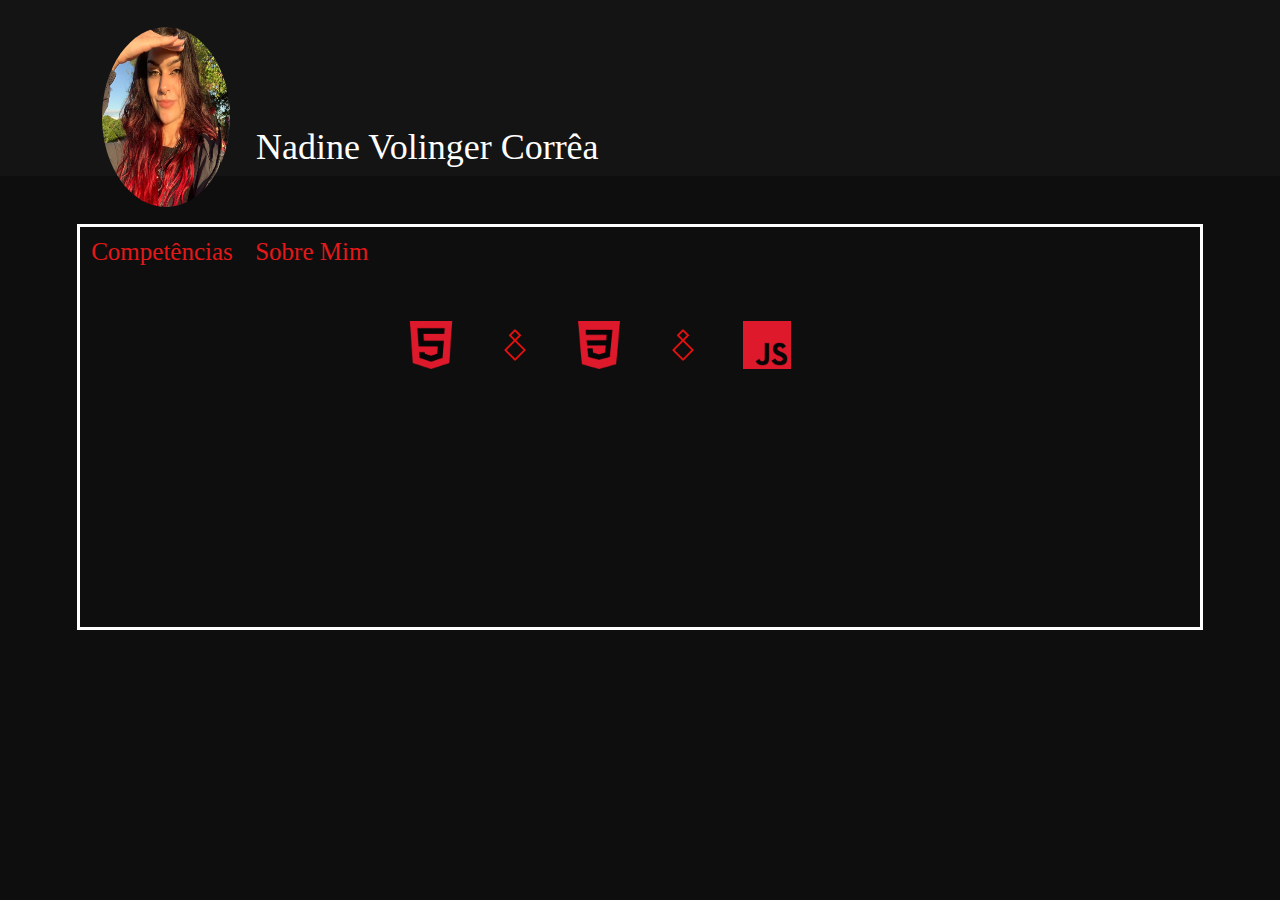
<file: portifolio/index.html>
<!DOCTYPE html>
<html lang="en">
<head>
    <meta charset="UTF-8">
    <meta name="viewport" content="width=device-width, initial-scale=1.0">
    <meta http-equiv="X-UA-Compatible" content="ie=edge">
    <link rel="preconnect" href="https://fonts.googleapis.com">
    <link href="https://fonts.googleapis.com/css2?family=Zilla+Slab&display=swap" rel="stylesheet">
    <link rel="stylesheet" href="./style.css">
    <title>Nadine Volinger Corrêa</title>
</head>

<body>

    <header class="header">
        <div>
            <img src="./img/photo.jpeg" class="perfil" alt="foto" >            
        </div>
        <p class="title"> Nadine Volinger Corrêa</p>
    </header>

    <div class="content">
  
    <p class="skills">
        Competências
    </p>

    <p class="sobre">
        Sobre Mim
    </p>

    <div class="icons">
        <img src="./img/html.png" class="html" alt="html">
        <img src="./img/sizes.png" class="one">
        <img src="./img/css.png" class="css" alt="css">
        <img src="./img/sizes.png" class="two">
        <img src="./img/javascript.png" class="js" alt="javascript">
    </div>

   <!----
    </div>

    <div class="horizontal">
    </div>

    <div class="vertical">
    </div>
-->

<!--

    <!--<div class="retangulo">

        <p class="eu">
            Me chamo Nadine Volinger Corrêa, sou formada no curso técnico de informática pelo Instituto Federal Catarinense e atualmente curso Análise e Desenvolvimento de Sistemas.
            Além de ser apaixonada por gatinhos e livros, procuro estudar linguagens front-end afim de me tornar uma profissional mais completa.
        </p>
    </div>

    </div>

    <!--<footer class="footer">
        <a href="https://www.linkedin.com/in/nadinevolinger/" target="_blank">
            <img src="./img/linkedin.png" class="linkedin" alt="linkedin">
        </a>
        <a href="https://github.com/nadinevolinger" target="_blank">
            <img src="./img/github.png" class="github" alt="github">
        </a>
        <a href="mailto:nadine.volinger@gmail.com" target="blank">
            <img src="./img/email.png" class="email" alt="email">
        </a>
    </footer>!-->

</body>
</file>
<file: portifolio/style.css>
* {
    margin: 0%;
    padding: 0%;
    background-color: #0E0E0E; 
}


.header {
    position: static;
    width: 100%;
    height: 11rem;
    background: #141414;
    margin-bottom: 3rem;
}

.perfil {
    position: absolute;
    width: 10%;
    height: 20%;
    left: 8%;
    top: 3%;
    bottom: 3%;
    border-radius: 60%;
}

.title {
    position: absolute;
    left: 20%;
    top: 14%;
    font-size: 36px;
    color: #FFFFFF;
    background-color: #141414;
}

.left,.right {
    height: 100%;
    width: 50%;
    position:fixed; 
    z-index: 1;
    top: 30%;
    overflow-x: hidden;
    padding-top: 6%;
}

.content {
    width: 70rem;
    height: 25rem;
    margin: auto;
    display: flex;
    border: solid white;
}

.skills,.sobre {
    margin: 1%;
    font-size: 25px;
    color:#E41818;
}

.sobre {
    justify-content: flex-end;
    margin: 1%;
    font-size: 25px;
    color:#E41818;
}

.icons {
    padding-top: 7%;
    margin-left: 1%;
}

.one,.two {
    width: 2rem;
    height: 2rem;
    padding: 1.5rem;
}

.html,.css,.js {
    width: 3rem;
    height: 3rem;
    padding: 1rem;
}
/*
.horizontal {
    position: absolute;
    width: 55%;
    height: 0%;
    left: 25%;
    margin-top: 25%;
    border: 0.1rem solid #E41818;
    background-color: #E41818;
}

.vertical {
    position: absolute;
    width: 40%;
    height: 0%;
    margin-top: 25%;
    border: 0.1rem solid #E41818;
    transform: rotate(90deg);
    background-color: #E41818;
}


.right {
    right: 0;
}


.footer {
    position: fixed;
    width: 100%;
    height: 1rem;
    background: #141414;
}

.linkedin,.github,.email {
    height: 10%;
    width: 10%;
    right: 15%;
}
</file>
